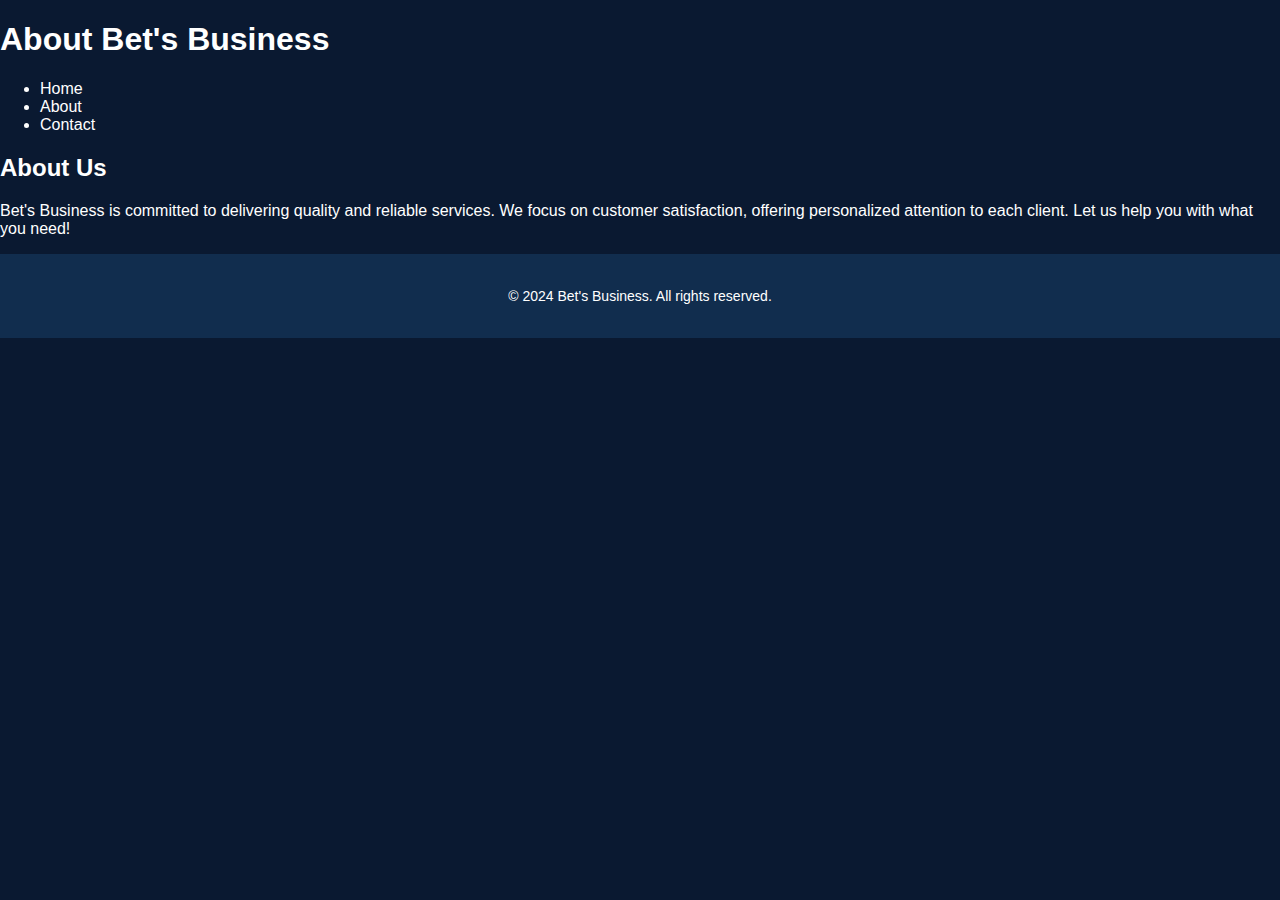
<file: about.html>
<!DOCTYPE html>
<html lang="en">
<head>
    <meta charset="UTF-8">
    <meta name="viewport" content="width=device-width, initial-scale=1.0">
    <title>About Bet's Business</title>
    <link rel="stylesheet" href="style.css">
</head>
<body>
    <header>
        <h1>About Bet's Business</h1>
    </header>

    <nav>
        <ul>
            <li><a href="index.html">Home</a></li>
            <li><a href="about.html">About</a></li>
            <li><a href="contact.html">Contact</a></li>
        </ul>
    </nav>

    <section id="about">
        <h2>About Us</h2>
        <p>Bet's Business is committed to delivering quality and reliable services. We focus on customer satisfaction, offering personalized attention to each client. Let us help you with what you need!</p>
    </section>

    <footer>
        <p>&copy; 2024 Bet's Business. All rights reserved.</p>
    </footer>
</body>
</html>
</file>
<file: style.css>
/* General Styles */
body {
    margin: 0;
    font-family: Arial, sans-serif;
    background-color: #0a1931;
    color: #ffffff;
  }
  
  a {
    text-decoration: none;
    color: inherit;
  }
  
  .section {
    padding: 50px;
    text-align: center;
  }
  
  .navbar {
    display: flex;
    justify-content: space-around;
    padding: 10px 0;
    background-color: #112d4e;
    position: sticky;
    top: 0;
    z-index: 100;
  }
  
  .nav-link {
    color: white;
    font-size: 16px;
    font-weight: bold;
  }
  
  .nav-link:hover {
    color: #00bcd4;
  }
  
  /* Home Section */
  .home {
    display: flex;
    justify-content: space-between;
    align-items: center;
    padding: 50px;
  }
  
  .home-content {
    max-width: 50%;
  }
  
  .highlight {
    color: #00bcd4;
  }
  
  .typing-text {
    font-size: 18px;
    font-style: italic;
  }
  
  .home-image .profile-image {
    border-radius: 50%;
    box-shadow: 0 0 20px 5px #00bcd4;
    max-width: 300px;
  }
  
  /* About Section */
  .about p {
    font-size: 18px;
    line-height: 1.8;
  }
  
  /* Order Section */
  .order .btn {
    padding: 10px 20px;
    font-size: 18px;
    background-color: #00bcd4;
    border: none;
    border-radius: 5px;
    color: white;
    cursor: pointer;
  }
  
  .order .btn:hover {
    background-color: #0288d1;
  }
  
  /* Contact Section */
  .contact .social-icons {
    display: flex;
    justify-content: center;
    gap: 15px;
  }
  
  .social-link img {
    width: 50px;
    border-radius: 10px;
    transition: transform 0.3s, box-shadow 0.3s;
  }
  
  .social-link img:hover {
    transform: scale(1.2);
    box-shadow: 0 0 15px 3px #00bcd4;
  }
  
  /* Footer */
  footer {
    background-color: #112d4e;
    padding: 20px;
    text-align: center;
    font-size: 14px;
  }
</file>
